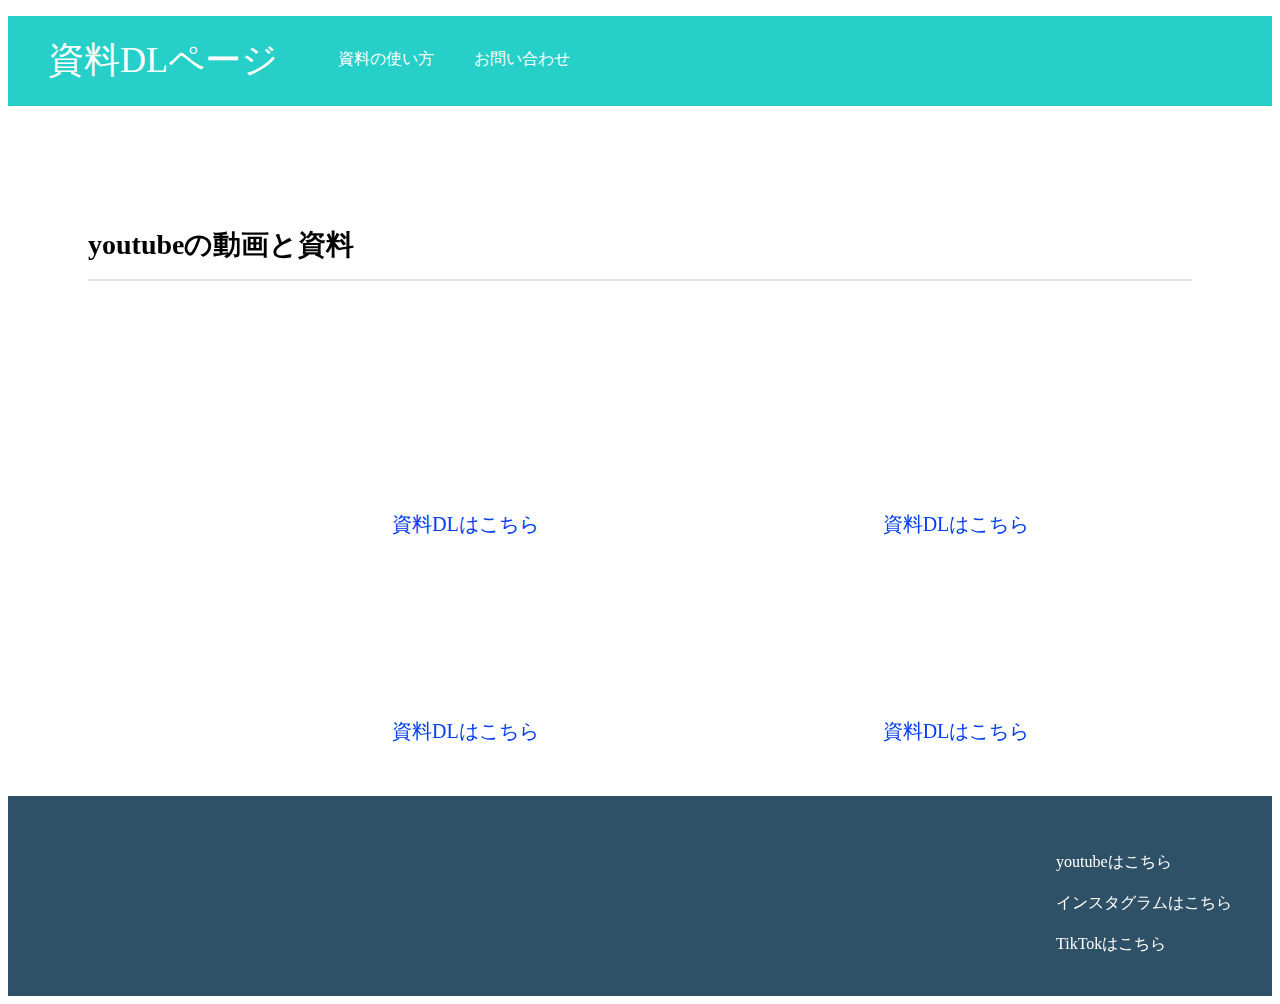
<file: index.html>
<!DOCTYPE html>
<html>
  <head>
    <meta charset="utf-8">
    <title>資料DLページ</title>
    <link rel="stylesheet" href="./style.css">
  </head>
  <body>
    <div class="header">
      <div class="header-logo">資料DLページ</div>
      <div class="header-list">
        <ul>
          <li><a href="index2.html">資料の使い方</a></li>
          <li><a href="index3.html">お問い合わせ</a></li>
        </ul>
      </div>
    </div>

    <div class="main">
      <div class="contents">
        <h3 class="section-title">youtubeの動画と資料</h3>
        <div class="contents-item">
            <iframe width="300" height="200" src="https://www.youtube.com/embed/X0kVPsgmlfY" title="YouTube video player" frameborder="0" allow="accelerometer; autoplay; clipboard-write; encrypted-media; gyroscope; picture-in-picture; web-share" allowfullscreen></iframe>
            <a href="./rakuturo.pdf" download>資料DLはこちら</a>
        </div>
        <div class="contents-item">
            <iframe width="300" height="200" src="https://www.youtube.com/embed/WhHP_k-RI_s" title="YouTube video player" frameborder="0" allow="accelerometer; autoplay; clipboard-write; encrypted-media; gyroscope; picture-in-picture; web-share" allowfullscreen></iframe>
            <a href="./resukyu.pdf" download>資料DLはこちら</a>
        </div>
        <div class="contents-item">
            <iframe width="300" height="200" src="https://www.youtube.com/embed/ZqlehCbE140" title="YouTube video player" frameborder="0" allow="accelerometer; autoplay; clipboard-write; encrypted-media; gyroscope; picture-in-picture; web-share" allowfullscreen></iframe>
            <a href="./ketueki2.pdf" download>資料DLはこちら</a>
        </div>
        <div class="contents-item">
            <iframe width="300" height="200" src="https://www.youtube.com/embed/JcG5c4F_yHQ" title="YouTube video player" frameborder="0" allow="accelerometer; autoplay; clipboard-write; encrypted-media; gyroscope; picture-in-picture; web-share" allowfullscreen></iframe>
            <a href="./saiketu.pdf" download>資料DLはこちら</a>
        </div>
      </div>
    </div>

    <div class="footer">
      <div class="footer-list">
        <ul>
          <li><a href="https://youtube.com/@medic-mensns">youtubeはこちら</a></li>
          <li><a href="https://www.instagram.com/td593/">インスタグラムはこちら</a></li>
          <li><a href="https://www.tiktok.com/@td593mens">TikTokはこちら</a></li>
        </ul>
      </div>
    </div>
  </body>
</html>
</file>
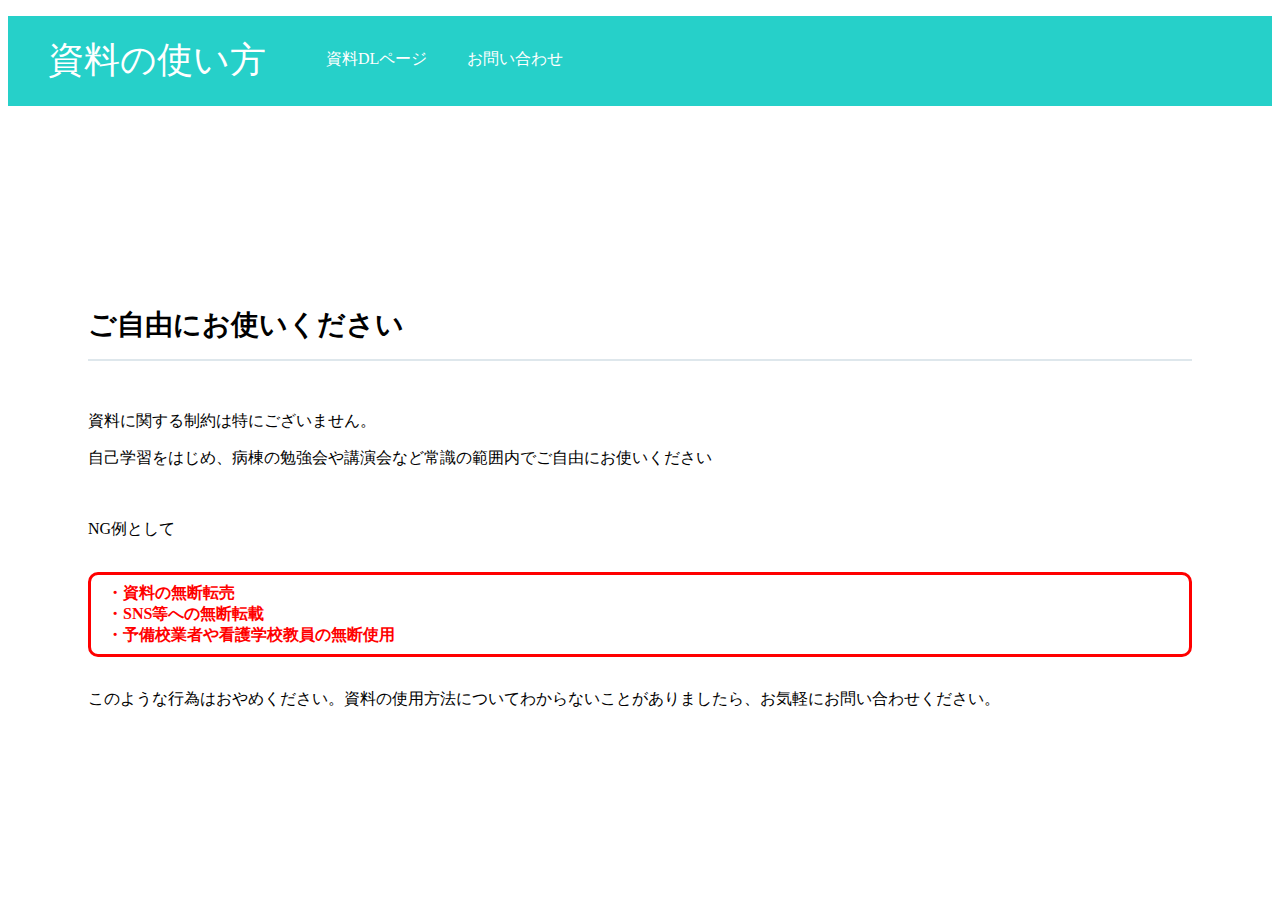
<file: index2.html>
<!DOCTYPE html>
<html>
  <head>
    <meta charset="utf-8">
    <title>資料の使い方</title>
    <link rel="stylesheet" href="./style2.css">
  </head>
  <body>
    <div class="header">
      <div class="header-logo">資料の使い方</div>
      <div class="header-list">
        <ul>
          <li><a href="index.html">資料DLページ</a></li>
          <li><a href="index3.html">お問い合わせ</a></li>
        </ul>
      </div>
    </div>

    <div class="main">
      <div class="contents">
        <h3 class="section-title">ご自由にお使いください</h3>
        <p>資料に関する制約は特にございません。</p>
        <p>自己学習をはじめ、病棟の勉強会や講演会など常識の範囲内でご自由にお使いください</p>
        <br>
        <p>NG例として</p>
          <div class="box1">
            <li>・資料の無断転売</li>
            <li>・SNS等への無断転載</li>
            <li>・予備校業者や看護学校教員の無断使用</li>
          </div>
          <p>このような行為はおやめください。資料の使用方法についてわからないことがありましたら、お気軽にお問い合わせください。</p>
     </div>
   </body>
 </html>
</file>
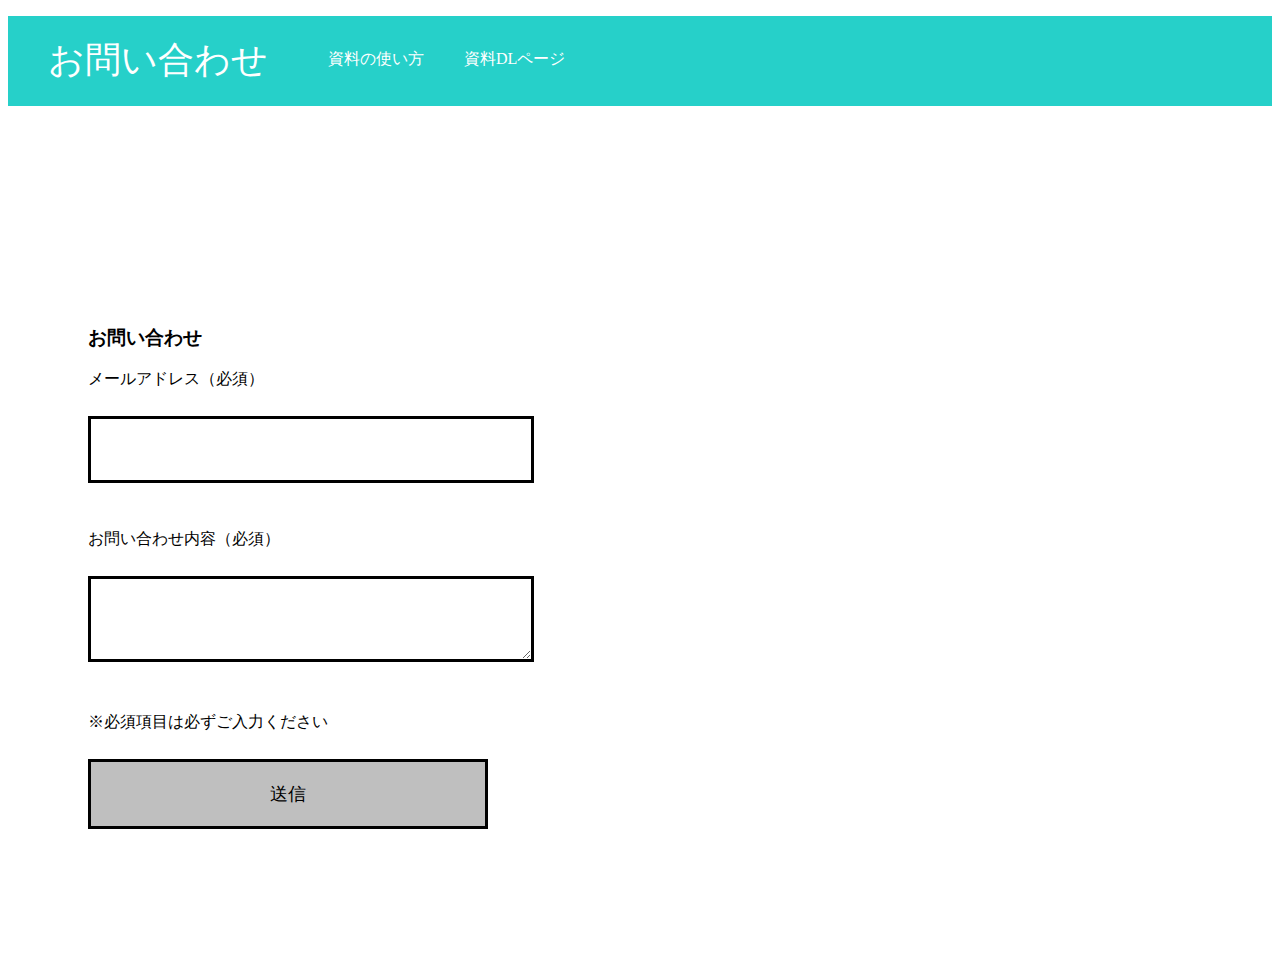
<file: index3.html>
<!DOCTYPE html>
<html>
  <head>
    <meta charset="utf-8">
    <title>お問い合わせ</title>
    <link rel="stylesheet" href="./style3.css">
  </head>
  <body>
    <div class="header">
        <div class="header-logo">お問い合わせ</div>
        <div class="header-list">
          <ul>
            <li><a href="index2.html">資料の使い方</a></li>
          <li><a href="index.html">資料DLページ</a></li>
          </ul>
        </div>
      </div>
    <div class="contact-form">
    <h3 class="section-title">お問い合わせ</h3>
    <p>メールアドレス（必須）</p>
    <input>
    
    <p>お問い合わせ内容（必須）</p>
    <textarea></textarea>
    
    <p>※必須項目は必ずご入力ください</p>
    <input class="contact-submit" type="submit" value="送信" />
    
  </div>
</div>
</file>
<file: style.css>
body {
  font-family: "Avenir Next";
}

li {
  list-style: none;
}

.header {
  background-color: #26d0c9;
  color: #fff;
  height: 90px;
}

.header-logo {
  float: left;
  font-size: 36px;
  padding: 20px 40px;
}

.header-list li {
  float: left;
  padding: 33px 20px;
}

a {
  color:inherit;
  text-decoration: none;
}

.main {
  padding: 20px 80px;
}


.contents {
  height: 500px;
  margin-top: 100px;
}

.section-title {
  border-bottom: 2px solid #dee7ec;
  font-size: 28px;
  padding-bottom: 15px;
  margin-bottom: 50px;
}

.contents-item {
  float: left;
  margin-right: 40px;
}

.contents-item a {
  font-size: 20px;
  color:#003df3;
}

.footer {
  background-color: #2f5167;
  color: #fff;
  height: 120px;
  padding: 40px;
  margin-top: 50px;
}


.footer-list {
  float: right;
}

.footer-list li {
  padding-bottom: 20px;
}
</file>
<file: style2.css>
body {
    font-family: "Avenir Next";
  }

li {
  list-style:none;
}

.header {
  background-color: #26d0c9;
  color: #fff;
  height: 90px;
}

.header-logo {
  float: left;
  font-size: 36px;
  padding: 20px 40px;
}

.header-list li {
  float: left;
  padding: 33px 20px;
}

a {
  color:inherit;
  text-decoration: none;
}

.main {
  padding: 100px 80px;
}


.contents {
  height: 500px;
  margin-top: 100px;
}

.section-title {
  border-bottom: 2px solid #dee7ec;
  font-size: 28px;
  padding-bottom: 15px;
  margin-bottom: 50px;
}

.box1 {
  padding: 0.5em 1em;
  margin: 2em 0;
  font-weight: bold;
  color: #ff0000;
  background: #FFF;
  border: solid 3px #ff0000;
  border-radius: 10px;
}
</file>
<file: style3.css>
body {
    font-family: "Avenir Next";
  }

li {
  list-style:none;
}

.header {
  background-color: #26d0c9;
  color: #fff;
  height: 90px;
}

.header-logo {
  float: left;
  font-size: 36px;
  padding: 20px 40px;
}

.header-list li {
  float: left;
  padding: 33px 20px;
}

a {
    color:inherit;
    text-decoration: none;
  }

.contact-form {
    margin-top: 100px;
    padding: 100px 80px;
  }
  
  input,textarea{
   width:400px;
   margin-top:10px;
   margin-bottom:30px;
   padding:20px;
   font-size:18px;
   border:3px solid #000000;
  }
  
  .contact-submit{
    background-color:#bfbfbf;
    color:#000000;
  }
</file>
